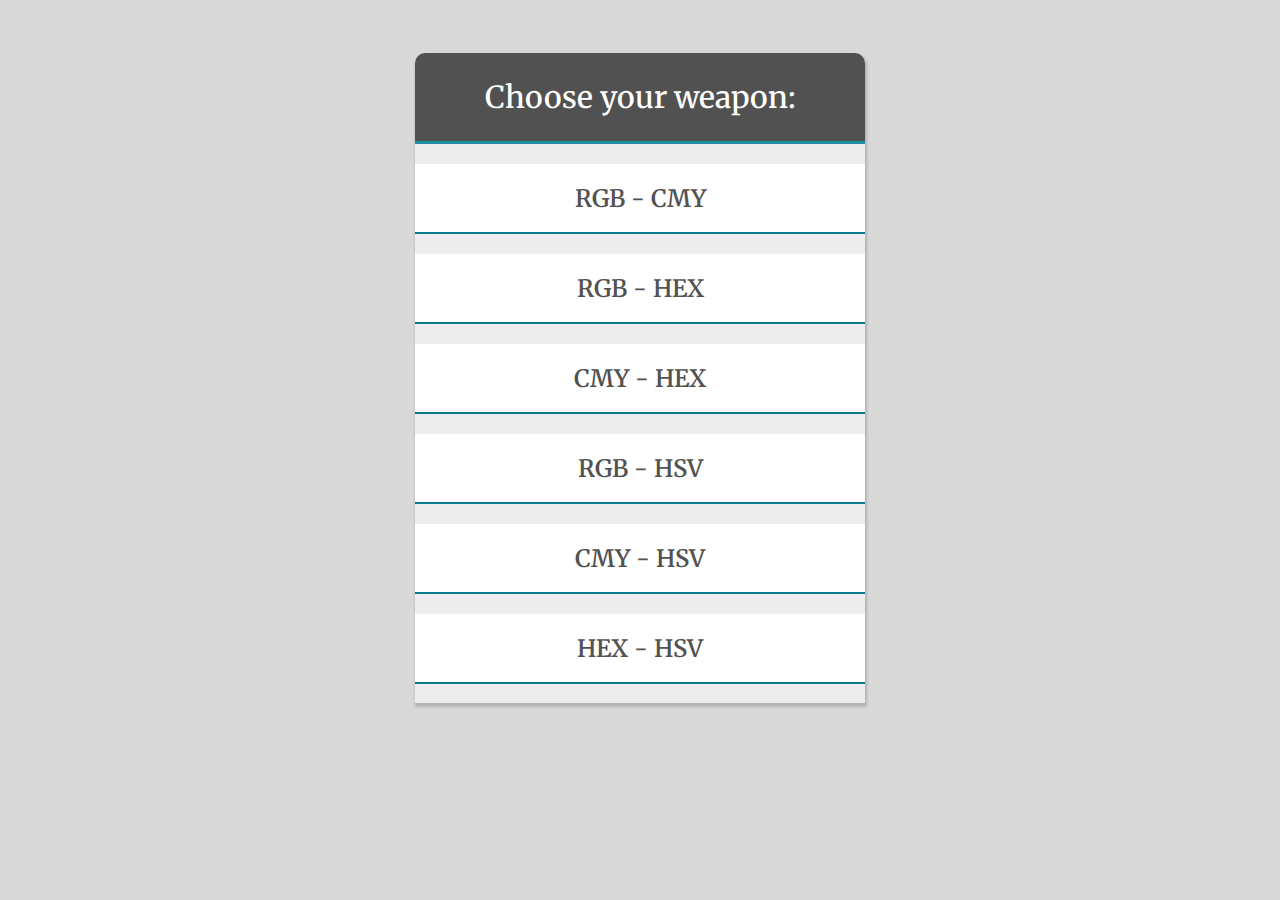
<file: index.html>
<!DOCTYPE html>
<html lang="pt">

<head>
    <meta charset="UTF-8">
    <meta name="viewport" content="width=device-width, initial-scale=1.0">
    <meta http-equiv="X-UA-Compatible" content="ie=edge">
    <link rel="stylesheet" href="Pages/style/estilo.css">
    <link href="https://fonts.googleapis.com/css?family=Merriweather&display=swap" rel="stylesheet">
    <title>Document</title>
</head>

<body class="color-gray">
    <div class="container align border-top shadow-gray">
        <div class="header align container border-top"><h2>Choose your weapon:</h2></div>
        <nav class="align ">
            <a href="pages/rgbToCmy.html" class="link align"><h3>RGB - CMY</h3></a>
            <a href="pages/rgbToHex.html" class="link align"><h3>RGB - HEX</h3></a>
            <a href="pages/cmyToHex.html" class="link align"><h3>CMY - HEX</h3></a>
            <a href="pages/rgbToHsv.html" class="link align" ><h3>RGB - HSV</h3></a>
            <a href="pages/cmyToHsv.html" class="link align" ><h3>CMY - HSV</h3></a>
            <a href="pages/hexToHsv.html" class="link align" ><h3>HEX - HSV</h3></a>
        </nav>
    </div>
</body>
</html>
</file>
<file: Pages/style/estilo.css>
* {
    box-sizing: border-box;
    font-family: 'Merriweather', serif;
}


body {
    display: flex;
    align-items: center;
    flex-direction: column;
    justify-content: center;
}

div.corEx {
    width: 95%;
    height: 20px;
    margin-top: 20px;
    border: 1px solid #949494;
}

.color-gray {
    background-color: #d9d9d9;
}

.align-row {
    display: flex;
    flex-direction: row;
}

.align {
    display: flex;
    align-items: center;
    flex-direction: column;
}

nav.align {
    width: 100%;
    height: 100%;
}

.container {
    width: 450px;
    height: 650px;
    background-color: #ededed;
    margin-top: 45px;
}

.conversor {
    margin-left: 40px;

}

.border-total {
    border-radius: 10px;
}

.border-top {
    border-top-left-radius: 10px;
    border-top-right-radius: 10px;
}

.shadow-gray {
    box-shadow: 1px 3px 3px 1px #a6a6a6b6;
}

.header {
    justify-content: center;
    background-color: #515151;
    height: 100px;
    width: 100%;
    margin-top: 0px;
    border-bottom: 3px solid #139fb8c9;
}

div.navegacao {
    width: 100%;
    height: 100%;
    background-color: #f3f3f3;
}

.link {
    justify-content: center;
    background: #fff;
    width: 100%;
    height: 70px;
    text-decoration: none;
    border-bottom: 2px solid #0a798d;
    margin-top: 20px;
}

.footer {
    width: 100%;
    height: 100%;
}


h2 { 
    font-size: 1.9em;
    color: #fff;
    font-weight: 500;
}

h3 {
    font-size: 1.5em;
    font-weight: 590;
    color: #525252;
    text-decoration: none;
}

.resultado {
    font-size: 1.2em;
    text-align: center;
    margin-top: 40px;
}

.btn-style:hover,
.link:hover {
    box-shadow: 1px 2px 2px 1px #bdbdbd91;
    border: none;
    cursor: pointer;
    -webkit-transition: box-shadow 300ms linear;
    transition: box-shadow 300ms linear;
}

.btn-style:active,
.link:active {
    background-color: #0da5c059;
    box-shadow: none;
    transform: translateX(2px);
    transform: translateY(4px);
}

input.box-text {
    margin-top: 7px;
    padding-left: 12px;
    width: 300px;
    height: 35px;   
}

input.box-text::placeholder {
    opacity: 0.5;
}

label.linha {
    margin-top: 40px;
    width: 300px;
    font-size: 1.3em;
    color: #404040;
    font-weight: 600;
}

.btn-style {
    margin-top: 40px;
    width: 170px;
    height: 30px;
    background-color: #fff;
    font-family: 'Roboto', sans-serif;
    outline: none; 
    border: none;
}

.link-back {
    justify-content: center;   
    position: fixed;
    bottom: 50px;
    right: 60px;
    text-decoration: none;
    color: #fff;
    background-color: #229bb181;
    width: 130px ;
    height: 40px;
}

.link-back:hover {
    box-shadow: 1px 2px 2px 1px #9c9c9c73;
    border: none;
    cursor: pointer;
    -webkit-transition: background-color 300ms linear;
    transition: background-color 300ms linear;
    -webkit-transition: box-shadow 300ms linear; 
    transition: box-shadow 300ms linear;
    background-color: #1c8092a9;
}

.link-back:active {
    box-shadow: none;    
    transform: translateX(1px);
    transform: translateY(4px);
}

.exemplo {
    margin-top: 2px;
    height: 17px;
    width: 290px;
    font-size: 0.7em;
    font-weight: 400;
    opacity: 0.7;
}
</file>
